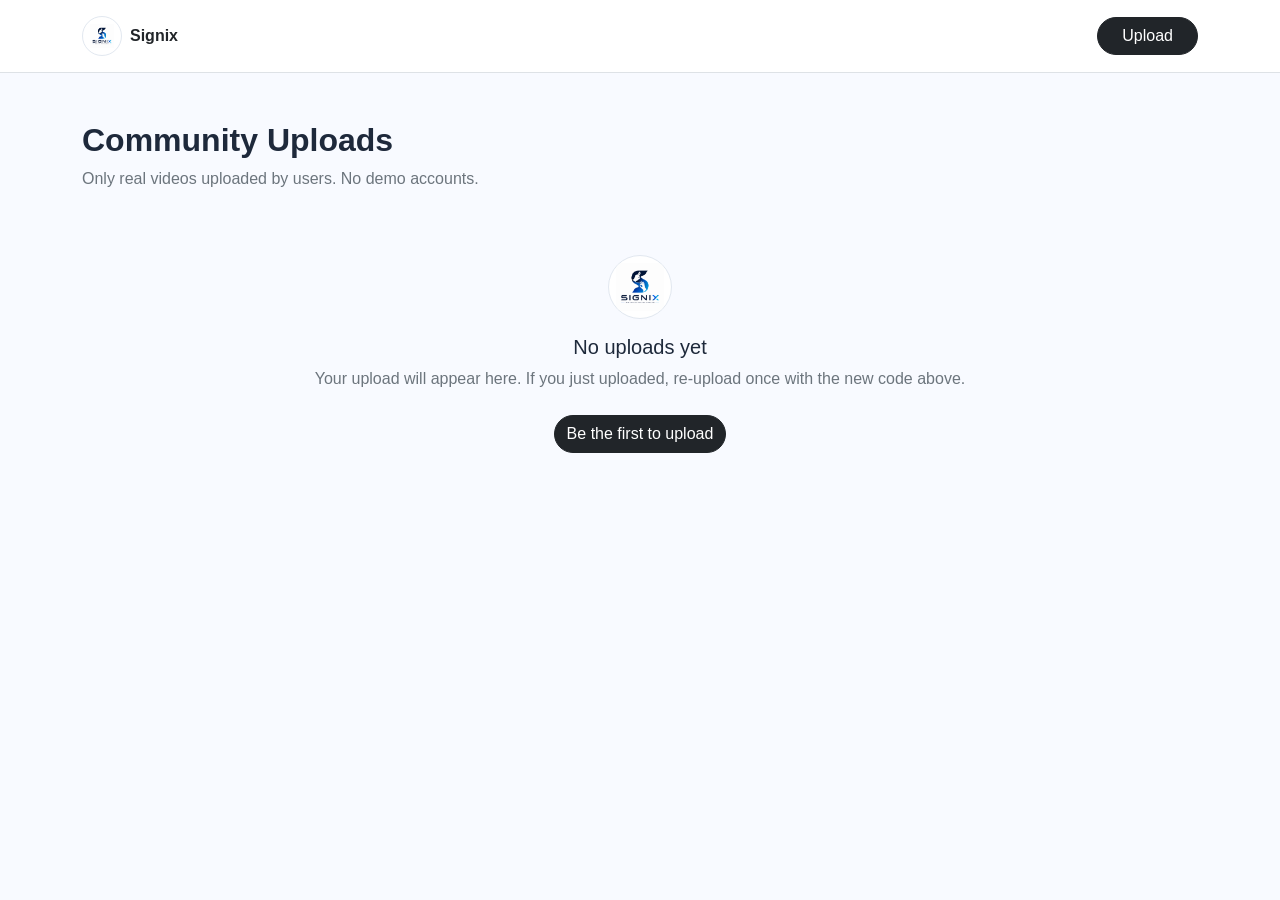
<file: creators.html>
<!DOCTYPE html>
<html lang="en">
<head>
<meta charset="UTF-8"><meta name="viewport" content="width=device-width, initial-scale=1.0">
<title>Creators — Signix</title>
<link rel="icon" href="image/SIGNIX.png"><link href="https://cdn.jsdelivr.net/npm/bootstrap@5.3.3/dist/css/bootstrap.min.css" rel="stylesheet"><link href="https://cdn.jsdelivr.net/npm/bootstrap-icons@1.11.3/font/bootstrap-icons.css" rel="stylesheet">
<style>
:root{--blue:#2563EB;--violet:#7C3AED;--green:#10B981;--dark:#0F172A}body{font-family:'Inter',sans-serif;background:#F8FAFF;color:#1E293B}
.logo-circle{width:40px;height:40px;border-radius:50%;background:#fff;border:1px solid #E2E8F0;display:flex;align-items:center;justify-content:center;overflow:hidden}.logo-circle img{width:100%;height:100%;object-fit:contain;padding:7px}
.creator-card{position:relative;border-radius:22px;overflow:hidden;height:340px;background:#0F172A;border:1px solid #E2E8F0;transition:.2s}
.creator-card video{position:absolute;inset:0;width:100%;height:100%;object-fit:cover}
.creator-card.meta{position:absolute;bottom:0;left:0;right:0;z-index:2;padding:14px;background:linear-gradient(180deg,transparent,rgba(0,0,0,.85));color:#fff}
.play{position:absolute;top:50%;left:50%;transform:translate(-50%,-50%);width:56px;height:56px;border-radius:50%;background:rgba(255,255,255,.9);display:grid;place-items:center;z-index:2}
</style></head><body>
<nav class="navbar sticky-top border-bottom bg-white"><div class="container py-2 d-flex gap-2"><a href="index.html" class="fw-bold text-decoration-none text-dark d-flex align-items-center gap-2"><span class="logo-circle"><img src="image/SIGNIX.png"></span>Signix</a><a href="upload.html" class="ms-auto btn btn-dark rounded-pill px-4">Upload</a></div></nav>
<section class="py-5"><div class="container">
<h2 class="fw-bold">Community Uploads</h2><p class="text-secondary">Only real videos uploaded by users. No demo accounts.</p>
<div class="row g-3 g-md-4 mt-3" id="feedGrid"></div>
<div id="emptyState" class="text-center py-5 d-none"><span class="logo-circle mx-auto mb-3" style="width:64px;height:64px"><img src="image/SIGNIX.png"></span><h5>No uploads yet</h5><p class="text-secondary">Your upload will appear here. If you just uploaded, re-upload once with the new code above.</p><a href="upload.html" class="btn btn-dark rounded-pill mt-2">Be the first to upload</a></div>
</div></section>
<script>
const grid=document.getElementById('feedGrid');const empty=document.getElementById('emptyState');
function render(videos){
  grid.innerHTML='';
  if(!videos.length){ empty.classList.remove('d-none'); return; }
  empty.classList.add('d-none');
  videos.forEach(v=>{
    const col=document.createElement('div'); col.className='col-12 col-sm-6 col-lg-4 col-xl-3';
    col.innerHTML=`<div class="creator-card"><video src="${v.url}" controls playsinline preload="metadata"></video><div class="play"><i class="bi bi-play-fill fs-3"></i></div><div class="meta"><div class="fw-bold">${v.word||'Untitled'}</div><div class="small opacity-75">@${(v.signer||'anonymous').replace('@','')} • ${v.category||''} • ${v.language||'KSL'}</div></div></div>`;
    grid.appendChild(col);
  });
}
async function load(){
  let cloudVideos=[];
  try{
    const r=await fetch(`https://res.cloudinary.com/dvtlbpkly/video/list/signix.json?v=${Date.now()}`);
    if(r.ok){ const j=await r.json(); cloudVideos=(j.resources||[]).map(x=>({url:`https://res.cloudinary.com/dvtlbpkly/video/upload/${x.public_id}.mp4`,word:x.context?.custom?.word||x.public_id,signer:x.context?.custom?.signer||'community',category:'Community',language:'KSL',createdAt:new Date(x.created_at).getTime()})); }
  }catch(e){}
  const localVideos=JSON.parse(localStorage.getItem('signix_videos')||'[]');
  const all=[...localVideos,...cloudVideos].sort((a,b)=>b.createdAt-a.createdAt);
  render(all);
}
load();
</script>
</body></html>
</file>
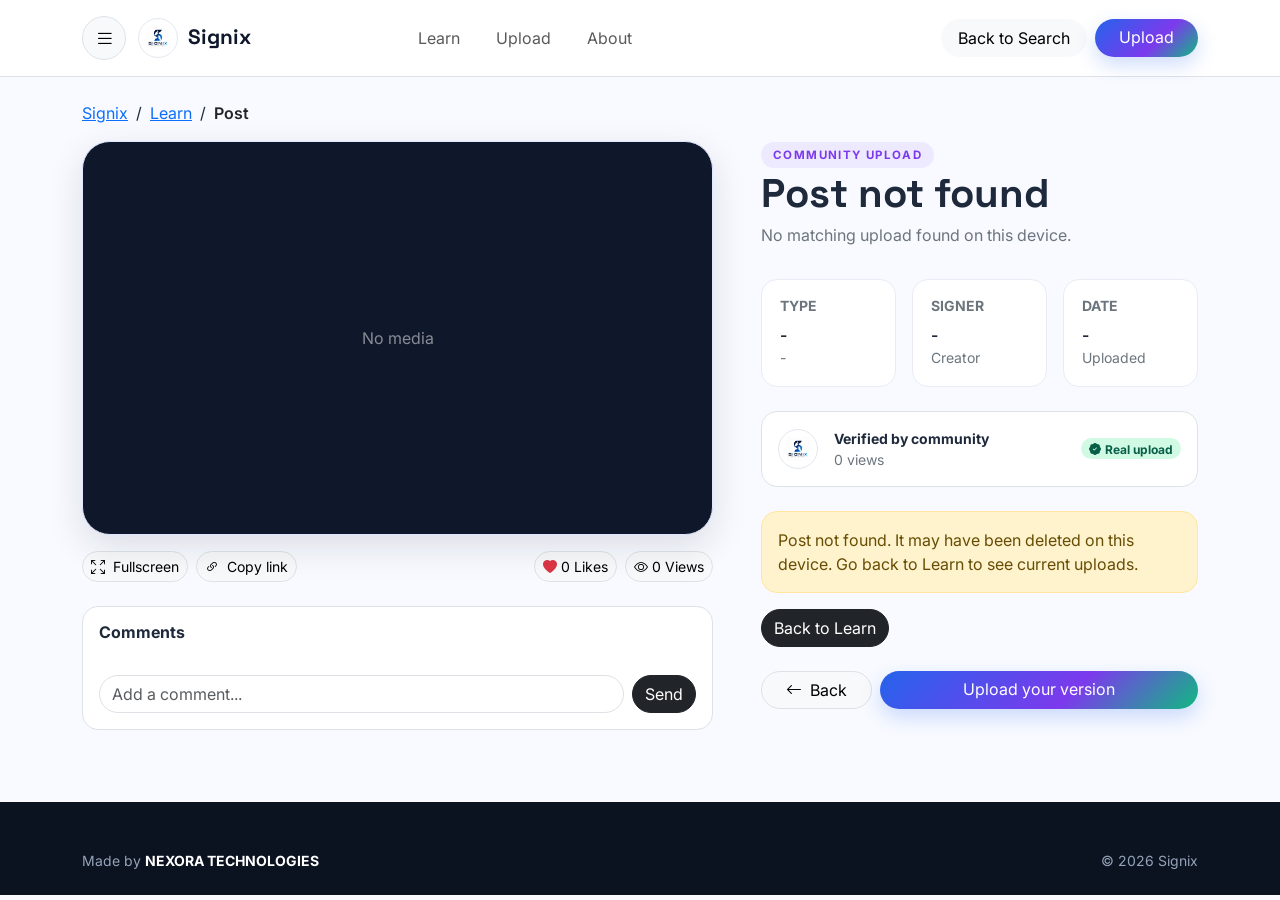
<file: lesson.html>
<!DOCTYPE html>
<html lang="en">
<head>
<meta charset="UTF-8"><meta name="viewport" content="width=device-width, initial-scale=1.0">
<title>Lesson — Signix</title>
<link rel="icon" href="image/SIGNIX.png">
<link href="https://cdn.jsdelivr.net/npm/bootstrap@5.3.3/dist/css/bootstrap.min.css" rel="stylesheet">
<link href="https://cdn.jsdelivr.net/npm/bootstrap-icons@1.11.3/font/bootstrap-icons.css" rel="stylesheet">
<link href="https://fonts.googleapis.com/css2?family=Space+Grotesk:wght@500;700&family=Inter:wght@400;500;600&display=swap" rel="stylesheet">
<style>
:root{--blue:#2563EB;--violet:#7C3AED;--green:#10B981;--dark:#0F172A}
body{font-family:'Inter',sans-serif;background:#F8FAFF;color:#1E293B}
h1,h2,h3,.logo{font-family:'Space Grotesk',sans-serif}
.navbar{backdrop-filter:blur(12px);background:rgba(255,255,255,.92)!important}
.logo{font-weight:700;font-size:1.3rem;text-decoration:none;color:var(--dark);display:inline-flex;align-items:center;gap:10px}
.logo-circle{width:40px;height:40px;border-radius:50%;background:#fff;border:1px solid #E2E8F0;display:grid;place-items:center;overflow:hidden;flex:0 0 40px}
.logo-circle img{width:100%;height:100%;object-fit:contain;padding:7px}
.logo-circle.sm{width:28px;height:28px}.logo-circle.xs{width:22px;height:22px}
.btn-gradient{background:linear-gradient(135deg,var(--blue),var(--violet) 60%,var(--green));border:0;color:#fff;box-shadow:0 8px 20px rgba(37,99,235,.22)}
.eyebrow{font-size:.72rem;letter-spacing:.12em;text-transform:uppercase;font-weight:700;color:var(--violet);background:#EDE9FE;padding:6px 12px;border-radius:999px}
.stage{position:relative;border-radius:28px;overflow:hidden;background:#0F172A;aspect-ratio:16/10;display:grid;place-items:center;border:1px solid #E0E7FF;box-shadow:0 12px 36px rgba(15,23,42,.12)}
.stage img,.stage video{width:100%;height:100%;object-fit:contain;background:#000;display:block}
.cc-badge{position:absolute;bottom:14px;left:14px;background:rgba(15,23,42,.9);color:#fff;font-size:.7rem;font-weight:700;padding:6px 10px;border-radius:999px;backdrop-filter:blur(6px)}
.spec-card{border:1px solid #E9ECF6;border-radius:16px;background:#fff;padding:18px;height:100%}
.menu-link{display:flex;align-items:center;gap:12px;padding:12px 14px;border-radius:12px;color:#334155;text-decoration:none;font-weight:500}
.menu-link.active{background:#F1F5F9;color:var(--violet);border:1px solid #EDE9FE}
.bot-bubble{max-width:85%;padding:12px 14px;border-radius:18px;font-size:.9rem}
.bot-bubble.ai{background:#fff;border:1px solid #E2E8F0}.bot-bubble.user{background:linear-gradient(135deg,var(--blue),var(--violet));color:#fff;margin-left:auto}
footer{background:#0B1220;color:#94A3B8}footer a{color:#CBD5E1;text-decoration:none}
</style>
</head>
<body>

<nav class="navbar sticky-top border-bottom">
  <div class="container py-2 d-flex align-items-center gap-2">
    <button class="btn btn-light border rounded-circle d-grid" style="width:44px;height:44px;place-items:center" data-bs-toggle="offcanvas" data-bs-target="#sideMenu"><i class="bi bi-list fs-5"></i></button>
    <a href="index.html" class="logo ms-1"><span class="logo-circle"><img src="image/SIGNIX.png" alt=""></span>Signix</a>
    <ul class="navbar-nav d-none d-lg-flex flex-row mx-auto gap-1">
      <li class="nav-item"><a class="nav-link px-3" href="learn.html">Learn</a></li>
      <li class="nav-item"><a class="nav-link px-3" href="upload.html">Upload</a></li>
      <li class="nav-item"><a class="nav-link px-3" href="about.html">About</a></li>
    </ul>
    <div class="ms-auto d-flex gap-2"><a href="learn.html" class="btn btn-light rounded-pill px-3">Back to Search</a><a href="upload.html" class="btn btn-gradient rounded-pill px-4">Upload</a></div>
  </div>
</nav>

<div class="offcanvas offcanvas-start" id="sideMenu" style="width:330px">
  <div class="offcanvas-header border-bottom"><a href="index.html" class="logo"><span class="logo-circle sm"><img src="image/SIGNIX.png"></span>Signix</a><button class="btn-close" data-bs-dismiss="offcanvas"></button></div>
  <div class="offcanvas-body d-flex flex-column">
    <a href="index.html" class="menu-link"><i class="bi bi-house"></i> Home</a>
    <a href="learn.html" class="menu-link active"><i class="bi bi-book"></i> Learn KSL</a>
    <a href="upload.html" class="menu-link"><i class="bi bi-cloud-upload"></i> Upload</a>
  </div>
</div>

<main class="py-4">
<div class="container">
  <nav class="breadcrumb small mb-3"><a href="index.html">Signix</a><span class="mx-2">/</span><a href="learn.html">Learn</a><span class="mx-2">/</span><span id="crumbWord" class="text-dark fw-semibold">Post</span></nav>

  <div class="row g-4 g-lg-5">
    <div class="col-lg-7">
      <div class="stage" id="mediaStage">
        <!-- injected -->
      </div>
      <div class="d-flex flex-wrap gap-2 mt-3">
        <button class="btn btn-light border rounded-pill btn-sm" onclick="document.querySelector('#mediaStage video')?.requestFullscreen()"><i class="bi bi-arrows-fullscreen me-1"></i> Fullscreen</button>
        <button class="btn btn-light border rounded-pill btn-sm" id="copyLink"><i class="bi bi-link-45deg me-1"></i> Copy link</button>
        <button class="btn btn-light border rounded-pill btn-sm ms-auto" id="likeBtn"><i class="bi bi-heart-fill text-danger me-1"></i><span id="likeCount">0</span> Likes</button>
        <button class="btn btn-light border rounded-pill btn-sm" id="viewCountBtn"><i class="bi bi-eye me-1"></i><span id="viewCount">0</span> Views</button>
      </div>

      <div class="bg-white border rounded-4 p-3 mt-4">
        <h6 class="fw-bold mb-3">Comments</h6>
        <div id="commentList" class="d-grid gap-2 mb-3"></div>
        <div class="input-group"><input id="commentInput" class="form-control rounded-pill" placeholder="Add a comment..."><button id="commentSend" class="btn btn-dark rounded-pill ms-2">Send</button></div>
      </div>
    </div>

    <div class="col-lg-5">
      <span class="eyebrow mb-3" id="typeBadge">Community Upload</span>
      <h1 class="fw-bold mt-2" id="titleWord" style="line-height:1.05">Loading...</h1>
      <p class="text-secondary mt-2" id="descText">Fetching post from your uploads.</p>

      <div class="row g-3 mt-2">
        <div class="col-4"><div class="spec-card"><h6 class="small text-uppercase fw-bold text-secondary">Type</h6><div class="fw-semibold" id="specType">-</div><div class="small text-secondary" id="specMime">-</div></div></div>
        <div class="col-4"><div class="spec-card"><h6 class="small text-uppercase fw-bold text-secondary">Signer</h6><div class="fw-semibold" id="specSigner">-</div><div class="small text-secondary">Creator</div></div></div>
        <div class="col-4"><div class="spec-card"><h6 class="small text-uppercase fw-bold text-secondary">Date</h6><div class="fw-semibold" id="specDate">-</div><div class="small text-secondary">Uploaded</div></div></div>
      </div>

      <div class="bg-white border rounded-4 p-3 mt-4 d-flex align-items-center gap-3" id="authorCard">
        <span class="logo-circle"><img src="image/SIGNIX.png" alt=""></span>
        <div class="flex-grow-1"><div class="small fw-bold" id="authorName">Verified by community</div><div class="small text-secondary" id="authorMeta">0 views</div></div>
        <span class="badge rounded-pill" style="background:#D1FAE5;color:#065F46"><i class="bi bi-patch-check-fill me-1"></i>Real upload</span>
      </div>

      <div class="mt-4" id="notFound" style="display:none">
        <div class="alert alert-warning rounded-4">Post not found. It may have been deleted on this device. Go back to Learn to see current uploads.</div>
        <a href="learn.html" class="btn btn-dark rounded-pill">Back to Learn</a>
      </div>

      <div class="d-flex gap-2 mt-4">
        <a href="learn.html" class="btn btn-light border rounded-pill px-4"><i class="bi bi-arrow-left me-1"></i> Back</a>
        <a href="upload.html" class="btn btn-gradient rounded-pill px-4 flex-grow-1">Upload your version</a>
      </div>
    </div>
  </div>
</div>
</main>

<footer class="pt-5 pb-4 mt-5"><div class="container"><div class="d-flex justify-content-between small"><span>Made by <b class="text-white">NEXORA TECHNOLOGIES</b></span><span>© 2026 Signix</span></div></div></footer>

<script src="https://cdn.jsdelivr.net/npm/bootstrap@5.3.3/dist/js/bootstrap.bundle.min.js"></script>
<script>
// --- LOAD POST FROM LOCALSTORAGE ---
function getUploads(){try{return JSON.parse(localStorage.getItem('signix_videos')||'[]')}catch{return[]}}
const params=new URLSearchParams(location.search);
const id=params.get('id');
const wordParam=params.get('word');
let uploads=getUploads();
let post = null;
if(id){ post = uploads.find(v=>v.id===id); }
if(!post && wordParam){ post = uploads.find(v=>v.word.toLowerCase()===wordParam.toLowerCase()); }
// if still not found, try first item for demo
if(!post && uploads.length &&!wordParam &&!id){ post = uploads[0]; }

if(!post){
 document.getElementById('notFound').style.display='block';
 document.getElementById('titleWord').textContent='Post not found';
 document.getElementById('descText').textContent='No matching upload found on this device.';
 document.getElementById('mediaStage').innerHTML='<div class="text-white-50 p-5 text-center">No media</div>';
} else {
 // Increment view once
 post.views=(post.views||0)+1;
 let all=uploads.map(v=>v.id===post.id?post:v);
 localStorage.setItem('signix_videos',JSON.stringify(all));

 document.title = post.word + ' — Signix';
 document.getElementById('crumbWord').textContent=post.word;
 document.getElementById('titleWord').textContent=post.word;
 document.getElementById('descText').textContent=post.desc||'No description provided.';
 document.getElementById('typeBadge').textContent=post.isImage?'Image • Community':'Video • Community';
 document.getElementById('specType').textContent=post.isImage?'Image':'Video';
 document.getElementById('specMime').textContent=post.mime||'';
 document.getElementById('specSigner').textContent=post.signer||'Unknown';
 document.getElementById('specDate').textContent=new Date(post.createdAt).toLocaleDateString();
 document.getElementById('authorName').textContent=post.signer;
 document.getElementById('authorMeta').textContent=`${post.views||0} views • ${post.likes||0} likes`;
 document.getElementById('likeCount').textContent=post.likes||0;
 document.getElementById('viewCount').textContent=post.views||0;

 const stage=document.getElementById('mediaStage');
 if(post.isImage){
   stage.innerHTML=`<img src="${post.url}" alt="${post.word}"><span class="cc-badge"><i class="bi bi-image me-1"></i> IMAGE • ${post.word}</span>`;
 } else {
   stage.innerHTML=`<video src="${post.url}" controls autoplay playsinline style="width:100%;height:100%;background:#000"></video><span class="cc-badge"><i class="bi bi-badge-cc me-1"></i> VIDEO • ${post.word}</span>`;
 }

 // Comments
 function renderComments(){
  const list=document.getElementById('commentList');list.innerHTML='';
  (post.comments||[]).forEach(c=>{list.innerHTML+=`<div class="bg-light border rounded-3 p-2 small"><b>${c.by||'Anon'}</b>: ${c.text}</div>`});
 }
 renderComments();
 document.getElementById('commentSend').onclick=()=>{
  const txt=document.getElementById('commentInput').value.trim();if(!txt)return;
  const user=JSON.parse(localStorage.getItem('signix_user')||'{}');
  post.comments=post.comments||[];post.comments.push({by:user.name||'You',text:txt,at:Date.now()});
  document.getElementById('commentInput').value='';
  let updated=getUploads().map(v=>v.id===post.id?post:v);
  localStorage.setItem('signix_videos',JSON.stringify(updated));renderComments();
 };

 document.getElementById('likeBtn').onclick=()=>{
  post.likes=(post.likes||0)+1;document.getElementById('likeCount').textContent=post.likes;
  document.getElementById('authorMeta').textContent=`${post.views||0} views • ${post.likes} likes`;
  let updated=getUploads().map(v=>v.id===post.id?post:v);
  localStorage.setItem('signix_videos',JSON.stringify(updated));
 };
}

document.getElementById('copyLink').addEventListener('click',function(){navigator.clipboard.writeText(location.href);this.innerHTML='<i class="bi bi-check-lg me-1"></i> Copied';setTimeout(()=>this.innerHTML='<i class="bi bi-link-45deg me-1"></i> Copy link',1500)});
</script>
</body>
</html>
</file>
